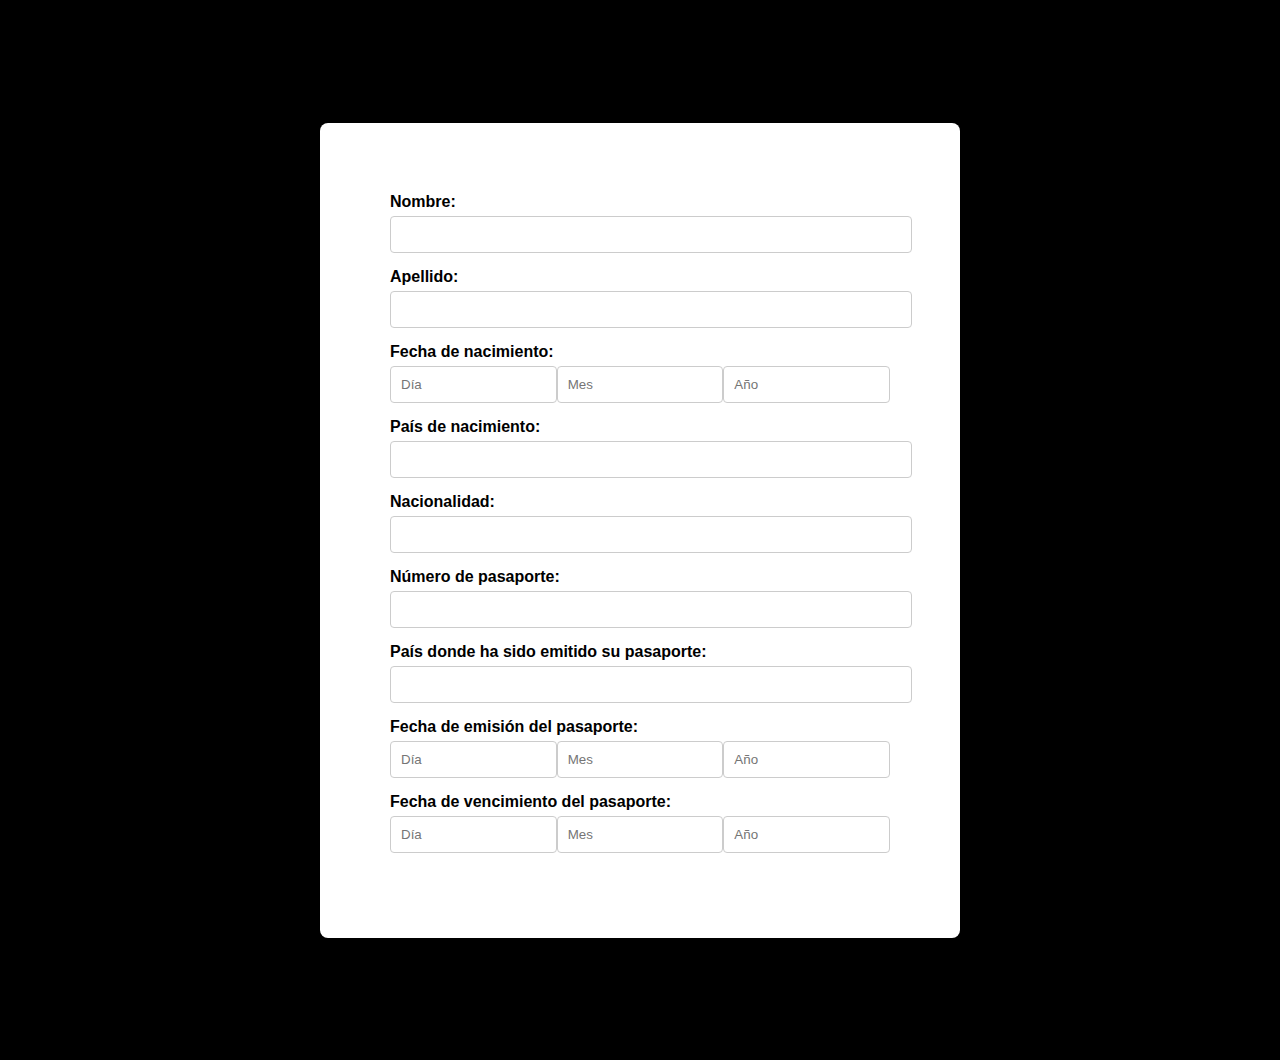
<file: Maquetado 1 - Actividad 1 - 3er Parcial - Alberto Emmanuel De La Cruz Loeza/index.html>
<!DOCTYPE html>
<html lang="es">
<head>
    <meta charset="UTF-8">
    <meta name="viewport" content="width=device-width, initial-scale=1.0">
    <title>Formulario de Pasaporte</title>
    <link rel="stylesheet" href="styles.css">
</head>
<body>
    <div class="container">
        <form action="#">
            <label for="nombre">Nombre:</label>
            <input type="text" id="nombre" name="nombre" required>

            <label for="apellido">Apellido:</label>
            <input type="text" id="apellido" name="apellido" required>

            <label for="fecha-nacimiento">Fecha de nacimiento:</label>
            <div class="date-group">
                <input type="number" id="dia-nacimiento" name="dia-nacimiento" placeholder="Día" min="1" max="31" required>
                <input type="number" id="mes-nacimiento" name="mes-nacimiento" placeholder="Mes" min="1" max="12" required>
                <input type="number" id="año-nacimiento" name="año-nacimiento" placeholder="Año" required>
            </div>

            <label for="pais-nacimiento">País de nacimiento:</label>
            <input type="text" id="pais-nacimiento" name="pais-nacimiento" required>

            <label for="nacionalidad">Nacionalidad:</label>
            <input type="text" id="nacionalidad" name="nacionalidad" required>

            <label for="num-pasaporte">Número de pasaporte:</label>
            <input type="text" id="num-pasaporte" name="num-pasaporte" required>

            <label for="pais-emision">País donde ha sido emitido su pasaporte:</label>
            <input type="text" id="pais-emision" name="pais-emision" required>

            <label for="fecha-emision">Fecha de emisión del pasaporte:</label>
            <div class="date-group">
                <input type="number" id="dia-emision" name="dia-emision" placeholder="Día" min="1" max="31" required>
                <input type="number" id="mes-emision" name="mes-emision" placeholder="Mes" min="1" max="12" required>
                <input type="number" id="año-emision" name="año-emision" placeholder="Año" required>
            </div>

            <label for="fecha-vencimiento">Fecha de vencimiento del pasaporte:</label>
            <div class="date-group">
                <input type="number" id="dia-vencimiento" name="dia-vencimiento" placeholder="Día" min="1" max="31" required>
                <input type="number" id="mes-vencimiento" name="mes-vencimiento" placeholder="Mes" min="1" max="12" required>
                <input type="number" id="año-vencimiento" name="año-vencimiento" placeholder="Año" required>
            </div>
        </form>
    </div>
</body>
</html>
</file>
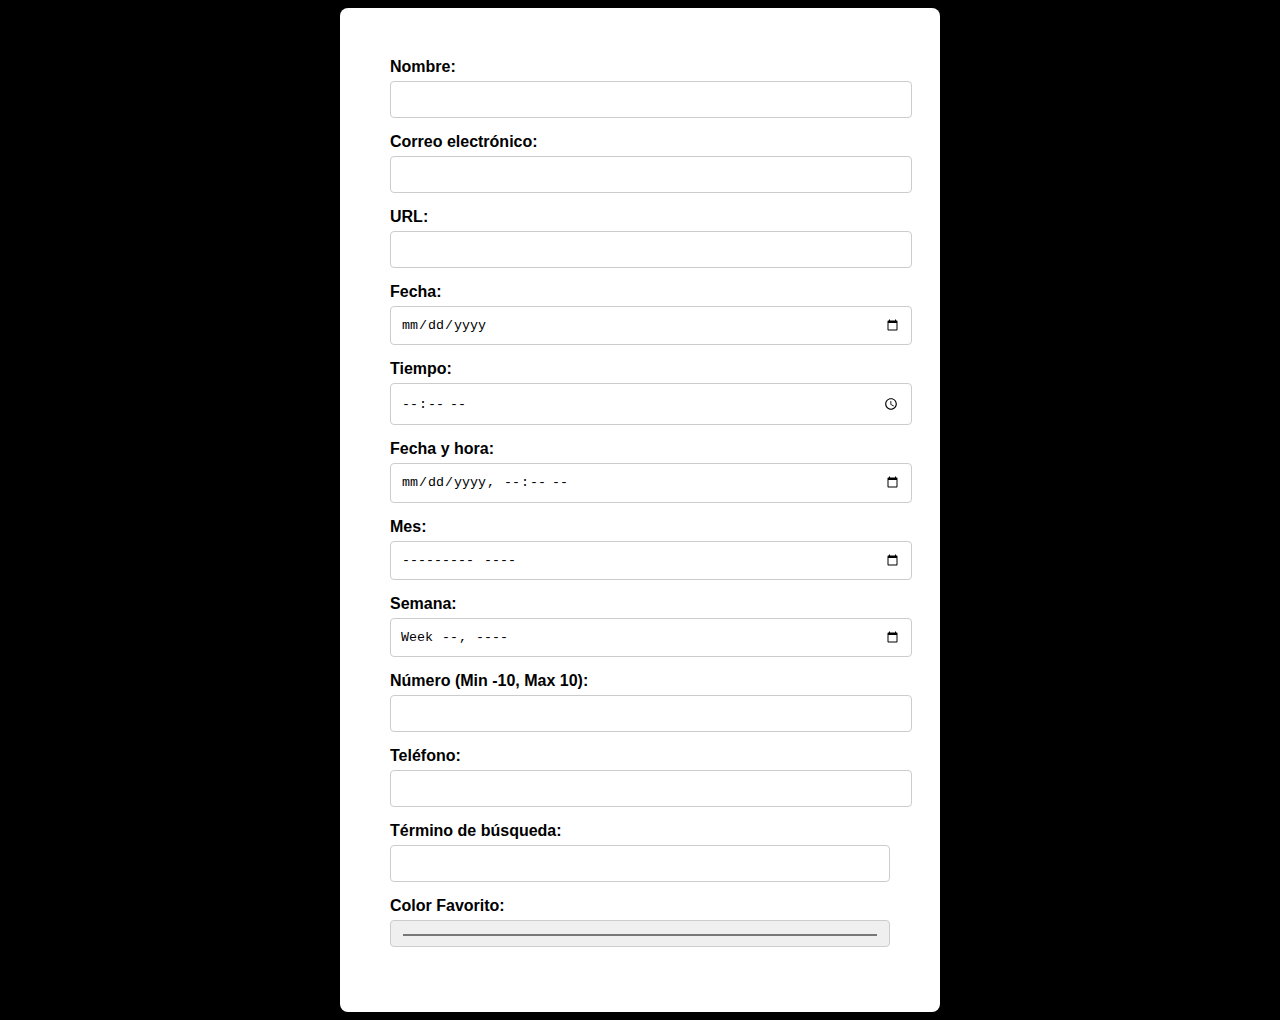
<file: Maquetado 2 - Actividad 1 - 3er Parcial - Alberto Emmanuel De La Cruz Loeza/index.html>
<!DOCTYPE html>
<html lang="es">
<head>
    <meta charset="UTF-8">
    <meta name="viewport" content="width=device-width, initial-scale=1.0">
    <title>Formulario Variado</title>
    <link rel="stylesheet" href="styles.css">
</head>
<body>
    <div class="container">
        <form action="#">
            <label for="nombre">Nombre:</label>
            <input type="text" id="nombre" name="nombre" required>

            <label for="email">Correo electrónico:</label>
            <input type="email" id="email" name="email" required>

            <label for="url">URL:</label>
            <input type="url" id="url" name="url" required>

            <label for="fecha">Fecha:</label>
            <input type="date" id="fecha" name="fecha" required>

            <label for="tiempo">Tiempo:</label>
            <input type="time" id="tiempo" name="tiempo" required>

            <label for="fecha-hora">Fecha y hora:</label>
            <input type="datetime-local" id="fecha-hora" name="fecha-hora" required>

            <label for="mes">Mes:</label>
            <input type="month" id="mes" name="mes" required>

            <label for="semana">Semana:</label>
            <input type="week" id="semana" name="semana" required>

            <label for="numero">Número (Min -10, Max 10):</label>
            <input type="number" id="numero" name="numero" min="-10" max="10" required>

            <label for="telefono">Teléfono:</label>
            <input type="tel" id="telefono" name="telefono" required>

            <label for="busqueda">Término de búsqueda:</label>
            <input type="search" id="busqueda" name="busqueda" required>

            <label for="color">Color Favorito:</label>
            <input type="color" id="color" name="color" required>
        </form>
    </div>
</body>
</html>
</file>
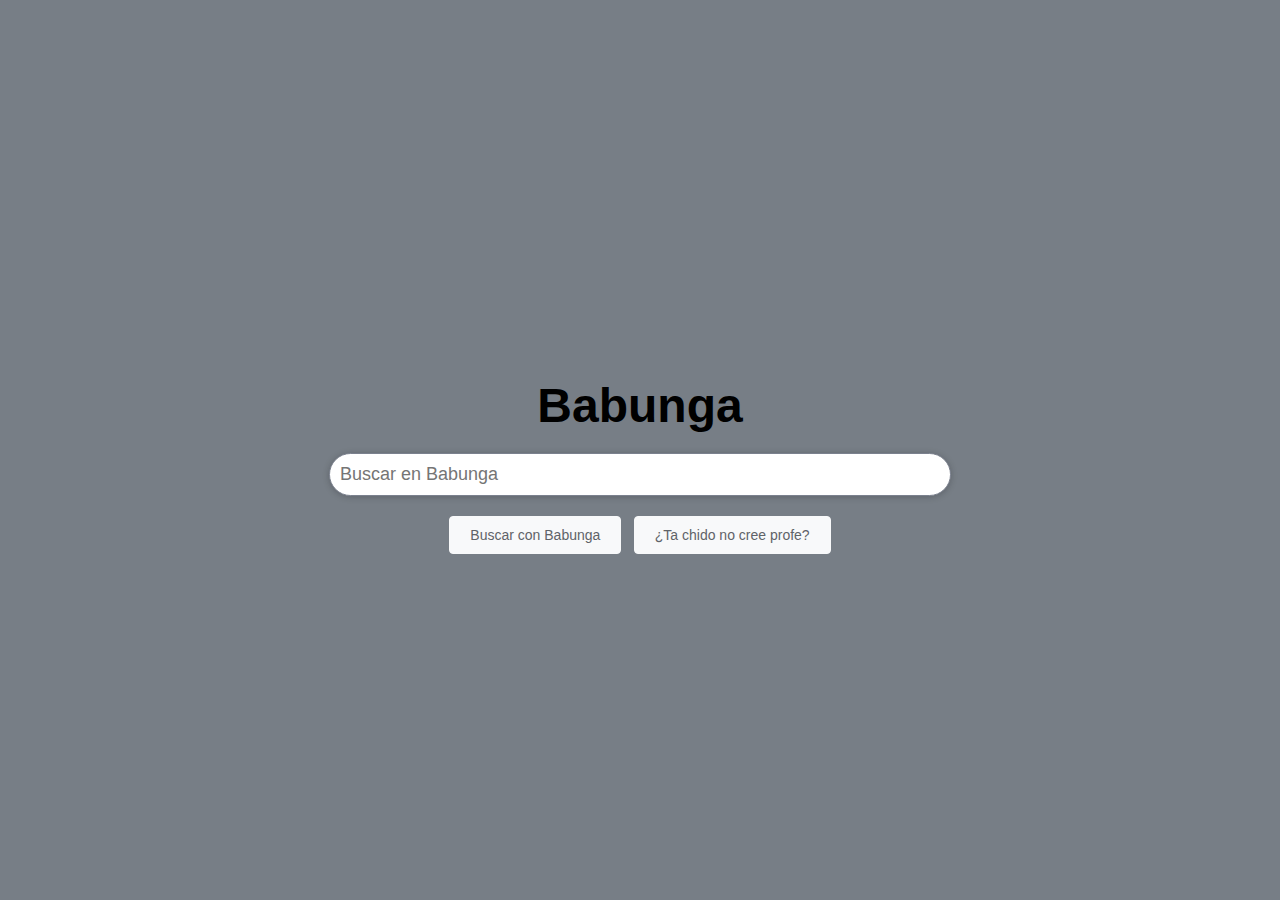
<file: Maquetado 3 - Actividad 1 - 3er Parcial - Alberto Emmanuel De La Cruz Loeza/index.html>
<!DOCTYPE html>
<html lang="es">
<head>
    <meta charset="UTF-8">
    <meta name="viewport" content="width=device-width, initial-scale=1.0">
    <title>Página de Inicio</title>
    <link rel="stylesheet" href="styles.css">
</head>
<body>
    <div class="container">
        <div class="logo">
            <h1>Babunga</h1>
        </div>
        <form action="#">
            <input type="text" class="search-bar" placeholder="Buscar en Babunga">
            <div class="buttons">
                <button type="submit" class="btn">Buscar con Babunga</button>
                <button type="button" class="btn">¿Ta chido no cree profe?</button>
            </div>
        </form>
    </div>
</body>
</html>
</file>
<file: Maquetado 1 - Actividad 1 - 3er Parcial - Alberto Emmanuel De La Cruz Loeza/styles.css>
body {
    font-family: Arial, sans-serif;
    background-color: #000000;
    display: flex;
    justify-content: center;
    align-items: center;
    height: 100vh;
    margin: 80px;
}

.container {
    background-color: #fff;
    padding: 70px;
    border-radius: 8px;
    box-shadow: 0 0 10px rgba(0, 0, 0, 0.1);
    max-width: 500px;
    width: 100%;
}

h1 {
    text-align: center;
    margin-bottom: 20px;
}

form {
    display: flex;
    flex-direction: column;
}

label {
    margin-bottom: 5px;
    font-weight: bold;
}

input[type="text"],
input[type="number"] {
    padding: 10px;
    margin-bottom: 15px;
    border: 1px solid #ccc;
    border-radius: 4px;
    width: 100%;
}

.date-group {
    display: flex;
    justify-content: space-between;
}

.date-group input {
    width: 32%;
}
</file>
<file: Maquetado 2 - Actividad 1 - 3er Parcial - Alberto Emmanuel De La Cruz Loeza/styles.css>
body {
    font-family: Arial, sans-serif;
    background-color: #000000;
    display: flex;
    justify-content: center;
    align-items: center;
    height: 1000px;
    margin: 10px;
}

.container {
    background-color: #fff;
    padding: 50px;
    border-radius: 8px;
    box-shadow: 0 0 10px rgba(0, 0, 0, 0.1);
    max-width: 500px;
    width: 100%;
}

h1 {
    text-align: center;
    margin-bottom: 20px;
}

form {
    display: flex;
    flex-direction: column;
}

label {
    margin-bottom: 5px;
    font-weight: bold;
}

input[type="text"],
input[type="email"],
input[type="url"],
input[type="date"],
input[type="time"],
input[type="datetime-local"],
input[type="month"],
input[type="week"],
input[type="number"],
input[type="tel"],
input[type="search"],
input[type="color"] {
    padding: 10px;
    margin-bottom: 15px;
    border: 1px solid #ccc;
    border-radius: 4px;
    width: 100%;
}
</file>
<file: Maquetado 3 - Actividad 1 - 3er Parcial - Alberto Emmanuel De La Cruz Loeza/styles.css>
body {
    font-family: Arial, sans-serif;
    background-color: #777e86;
    margin: 0;
    display: flex;
    justify-content: center;
    align-items: center;
    height: 100vh;
    text-align: center;
}

.container {
    max-width: 600px;
    width: 100%;
    padding: 0 20px;
}

.logo h1 {
    font-size: 48px;
    font-weight: bold;
    color: #000000;
    margin-bottom: 20px;
}

form {
    display: flex;
    flex-direction: column;
    align-items: center;
}

.search-bar {
    width: 100%;
    padding: 10px;
    font-size: 18px;
    border: 1px solid #7b818e;
    border-radius: 24px;
    box-shadow: 0 1px 6px rgba(32, 33, 36, 0.28);
    outline: none;
    transition: box-shadow 0.2s;
}

.search-bar:focus {
    box-shadow: 0 1px 6px rgba(32, 33, 36, 0.48);
}

.buttons {
    margin-top: 20px;
}

.btn {
    background-color: #f8f9fa;
    border: 1px solid #f8f9fa;
    border-radius: 4px;
    color: #5f6368;
    font-size: 14px;
    margin: 0 4px;
    padding: 10px 20px;
    cursor: pointer;
    transition: background-color 0.2s, box-shadow 0.2s;
}

.btn:hover {
    background-color: #f1f3f4;
    box-shadow: 0 1px 2px rgba(0, 0, 0, 0.1);
}

.btn:focus {
    border: 1px solid #000000;
    outline: none;
    box-shadow: 0 0 3px 1px rgba(66, 133, 244, 0.3);
}
</file>
